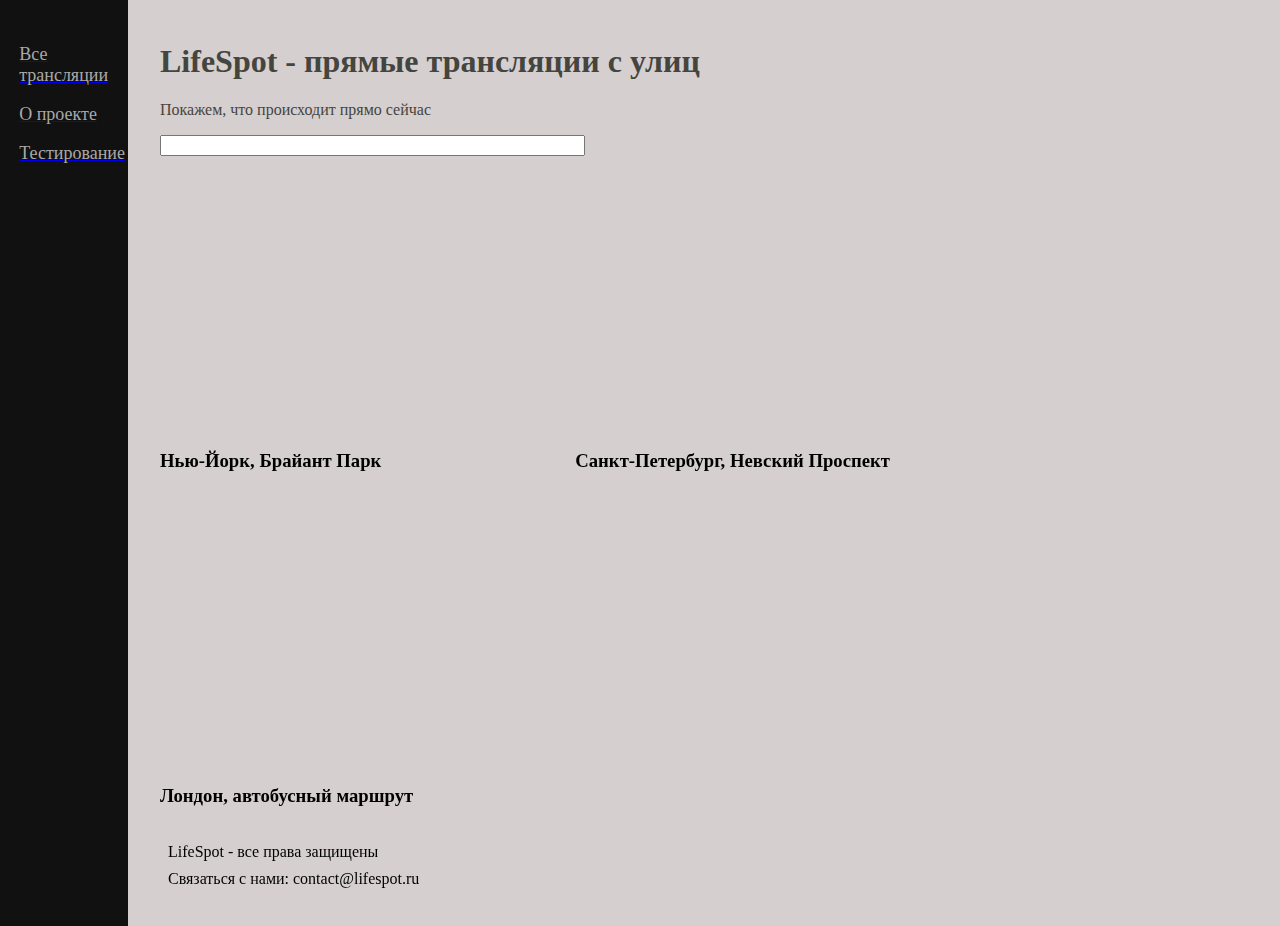
<file: LifeSpot/Views/index.html>
﻿<!DOCTYPE html>
<html lang="en">
<head>
    <meta charset="UTF-8">
    <title>LifeSpot</title>
    <!-- Подключение стилей по относительному пути из внешнего файла -->
    <link href="../Static/CSS/index.css" rel="stylesheet" type="text/css">
    <!-- Подключение Javascript внутри страницы-->
    <!-- Внешний скрипт с функциями -->
    <script type="text/javascript" src="../Static/JS/index.js"></script>
    <!-- Внутренний скрипт с вызовами функций -->
    <script>
        // Проверка на возраст
        // checkAge();

        // сохранение сессии
        handleSession()

        // вывод данных сессии в консоль
        sessionLog();

        // функция для получения пользовательского ввода
        const inputParseFunction = function(){
            return document.getElementsByTagName('input')[0].value.toLowerCase();
        }
    </script>
</head>
<!--Хедер страницы находится сразу над тегом body-->
<header id="header-index">
    <h1>LifeSpot - прямые трансляции с улиц</h1>
    <p>Покажем, что происходит прямо сейчас</p>
    <input type="text" oninput="
        // Функция объявлена через expression
       //const inputParseFunction = function(){
         // return document.getElementsByTagName('input')[0].value.toLowerCase();
       //}

       // Вызов (функция в аргумент передаётся без круглых скобок)
       filterContent( inputParseFunction )

" size=50%>
</header>
<!--Сайд-бар страницы-->
<aside id="sidebar">
    <div class="navbar">
        <a href="/"><p>Все трансляции</p></a>
        <a href="/"><p>О проекте</p></a>
        <a href="/testing"><p>Тестирование</p></a>
    </div>
</aside>
<body>
    <div class="bordered">

        <div class="video-container">
            <iframe width="400" height="260" src="https://www.youtube.com/embed/srlpC5tmhYs" title="YouTube video player" frameborder="0" allow="accelerometer; autoplay; clipboard-write; encrypted-media; gyroscope; picture-in-picture" allowfullscreen></iframe>
            <h3 class="video-title">Нью-Йорк, Брайант Парк</h3>
        </div>
        <div class="video-container">
            <iframe width="400" height="260" src="https://www.youtube.com/embed/wCcMcaiRbhM" title="YouTube video player" frameborder="0" allow="accelerometer; autoplay; clipboard-write; encrypted-media; gyroscope; picture-in-picture" allowfullscreen></iframe>
            <h3 class="video-title">Санкт-Петербург, Невский Проспект</h3>
        </div>
        <div class="video-container">
            <iframe width="400" height="260" src="https://www.youtube.com/embed/JplMzss6_YE" title="YouTube video player" frameborder="0" allow="accelerometer; autoplay; clipboard-write; encrypted-media; gyroscope; picture-in-picture" allowfullscreen></iframe>
            <h3 class="video-title">Лондон, автобусный маршрут</h3>
        </div>

    </div>
</body>
<!--Футер страницы находится под основной частью-->
<footer>
    <p>LifeSpot - все права защищены</p>
    <p>Связаться с нами: contact@lifespot.ru</p>
</footer>
</html>
</file>
<file: LifeSpot/Static/CSS/index.css>
﻿/* Простые селекторы*/
.video-container {
    display: inline-block;
    padding-left: 1%;
    padding-top: 1%;
}

/* Стили панели навигации */
.navbar p {
    color: darkgray;
    padding-left: 15%;
}
/* Стили панели навигации при наведении мышью */
.navbar p:hover {
    color: aliceblue;
}

header input:hover {
    background: grey;
}

/*Глобальные стили для хедеров на всём сайте*/
header {
    color: hsl(30, 40%, 40%);
    padding-left: 1%;
    padding-top: 1.2%;
}
/*Стиль хедера для главной страницы имеет приоритет,
так как используется селектор по идентификатору*/
#header-index {
    color: #44453f;
}

footer {
    position: absolute;
    bottom: 0;
    font-size: medium;
    color: rgbа(16, 15, 15, 0.3);
    line-height: 70%;
    padding-left: 1.5%;
}

aside {
    height: 100%; /* Высота в полный размер */
    width: 10%;
    position: absolute; /* Фиксированная позиция сайд-бара. Так он будет оставаться на месте при скроллинге */
    z-index: 1; /* Сайд-бар будет поверх остальных элементов */
    top: 0; /* Сайдбар будет в самой верхней части страницы */
    left: 0;
    background-color: #111; /* Черный цвет фона */
    overflow-x: hidden; /* Отключаем горизонтальную прокрутку */
    padding-top: 2%;
    font-size: large;
}

body {
    background-color: #D6CFCF;
    padding-left: 11%;
}
.review-container,.review-button{
    display: inline-block;
    margin-top: 0.5em;
    padding-left: 1%;
    padding-top: 1%;
}

.review-text{
    display: block;
    margin-top: 0.5em;
    padding-left: 1%;
    padding-top: 1%;
}
</file>
